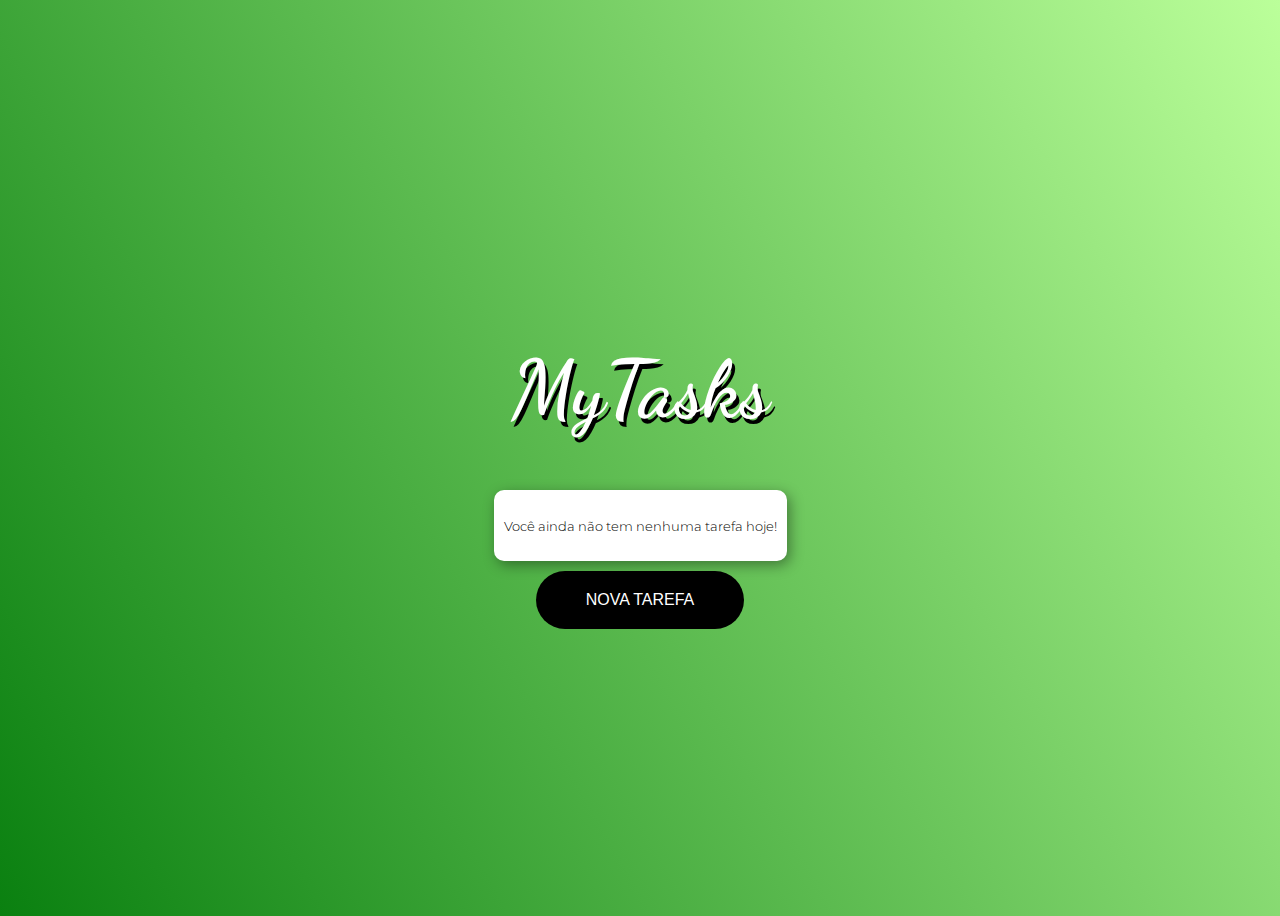
<file: index.html>
<!doctype html>
<html lang="en">
<head>
  <meta charset="utf-8">
  <title>everis - MyTasks</title>
  <base href="https://guilhermemp17.github.io/everis_my_tasks/">  <meta name="viewport" content="width=device-width, initial-scale=1">
  <link rel="icon" type="image/x-icon" href="favicon.ico">
  <!-- <link href="https://fonts.googleapis.com/css?family=Dancing+Script|Montserrat:300&display=swap" rel="stylesheet"> -->
  <link href="https://fonts.googleapis.com/css?family=Dancing+Script|Montserrat:100,200,300,400,500,600,700,800,900" rel="stylesheet">
  <link rel="stylesheet" href="https://use.fontawesome.com/releases/v5.7.0/css/all.css" integrity="sha384-lZN37f5QGtY3VHgisS14W3ExzMWZxybE1SJSEsQp9S+oqd12jhcu+A56Ebc1zFSJ" crossorigin="anonymous">
  <link rel="stylesheet" href="https://cdnjs.cloudflare.com/ajax/libs/animate.css/3.7.0/animate.min.css">
<link rel="stylesheet" href="styles.8cfde62b68ed4e6ac3de.css"></head>
<body>
  <app-root></app-root>
<script src="runtime-es2015.edb2fcf2778e7bf1d426.js" type="module"></script><script src="runtime-es5.edb2fcf2778e7bf1d426.js" nomodule defer></script><script src="polyfills-es5.6696c533341b95a3d617.js" nomodule defer></script><script src="polyfills-es2015.2987770fde9daa1d8a2e.js" type="module"></script><script src="main-es2015.4a25480636a058bb0219.js" type="module"></script><script src="main-es5.4a25480636a058bb0219.js" nomodule defer></script></body>
</html>
</file>
<file: styles.8cfde62b68ed4e6ac3de.css>
body{height:100vh;display:flex;align-items:center;justify-content:center;font-family:Montserrat,sans-serif;font-weight:300;text-align:center;background:#0a8010;background:linear-gradient(60deg,#0a8010 0,#bbff9a 100%);filter:progid:DXImageTransform.Microsoft.gradient(startColorstr='#0A8010', endColorstr='#BBFF9A')}.title{font-family:'Dancing Script',cursive;color:#fff;font-size:5em;text-shadow:3px 5px #000}.text-center{text-align:center}.button{background-color:#000;border:none;padding:20px 50px;color:#fff;border-radius:30px;font-size:1em}button{cursor:pointer}ul{text-align:left;margin:10px;padding:10px;list-style:none;background:#fff;border-radius:10px;box-shadow:3px 4px 14px 0 rgba(0,0,0,.39)}li{padding:15px;margin:10px;font-size:1em;font-style:italic;border-bottom:2px solid rgba(0,0,0,.2)}li>button{border:none;background-color:#fff;font-size:1em;float:right;opacity:.6;transition:opacity 1s}li>button:hover{opacity:1;transition:opacity 1s}#modal{text-align:left;margin:10px;padding:10px;list-style:none;background-color:#fff;border-radius:10px;box-shadow:3px 4px 14px 0 rgba(0,0,0,.39)}#modal>h1{font-weight:300}input{width:100%;line-height:50px;text-indent:10px;font-size:1.2em}.danger{background-color:red;color:#fff;font-weight:700;padding:5px;margin-top:10px}
</file>
